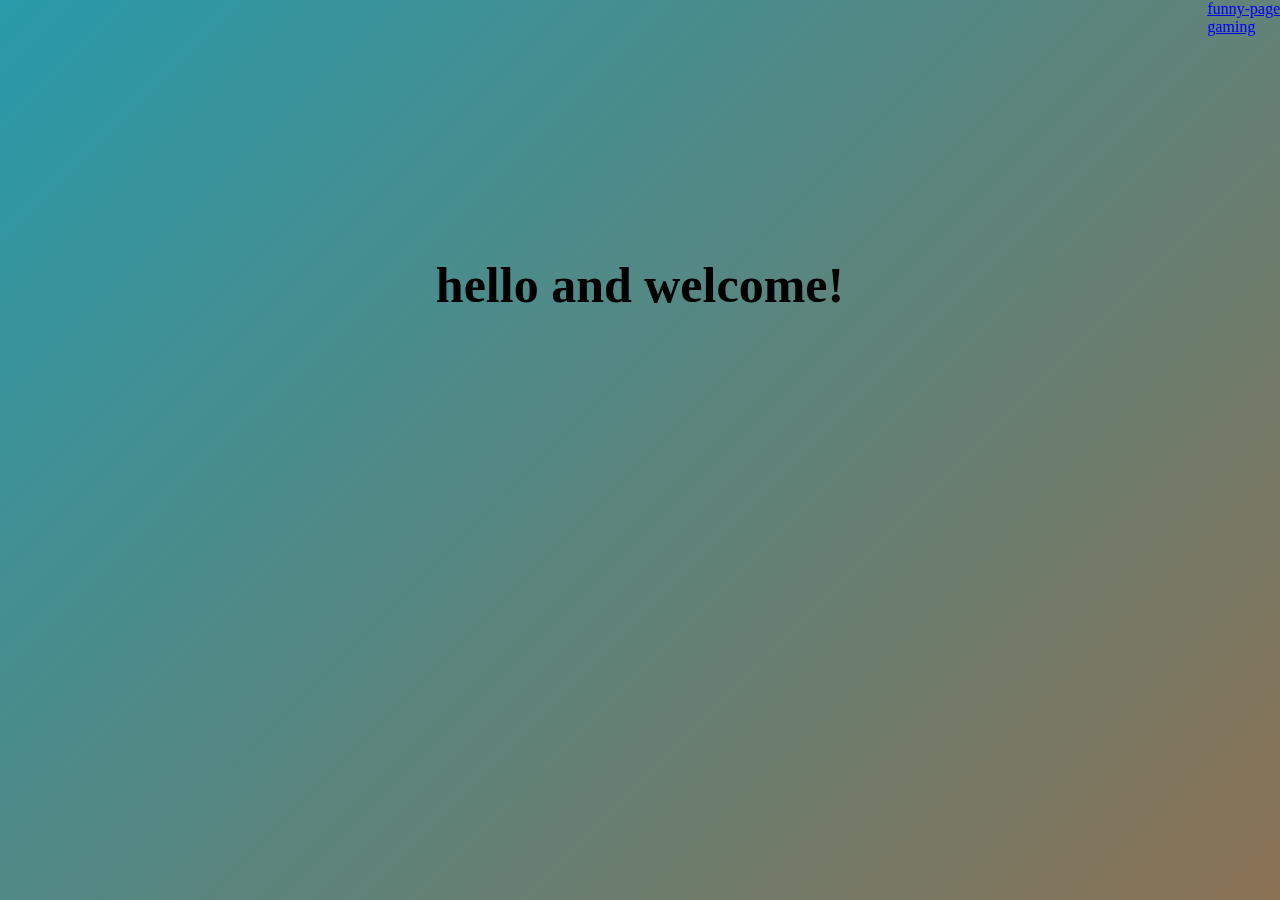
<file: html/index.html>
<!DOCTYPE html>
<html lang="en">
<head>
    <meta charset="UTF-8">
    <link rel="stylesheet" type="text/css" href="main.css">
    <meta http-equiv="X-UA-Compatible" content="IE=edge">
    <meta name="viewport" content="width=device-width, initial-scale=1.0">
    <title>billy`s page</title>
</head>
<body> 
    <div class="banner-text">
      <ul>
        <p><a href="funnypage.html">funny-page</a></p>
        <p><a href="gaming.html">gaming</a></p>
      </ul>
      <h2>hello and welcome!</h2>
  </div>
</body>
</html>
</file>
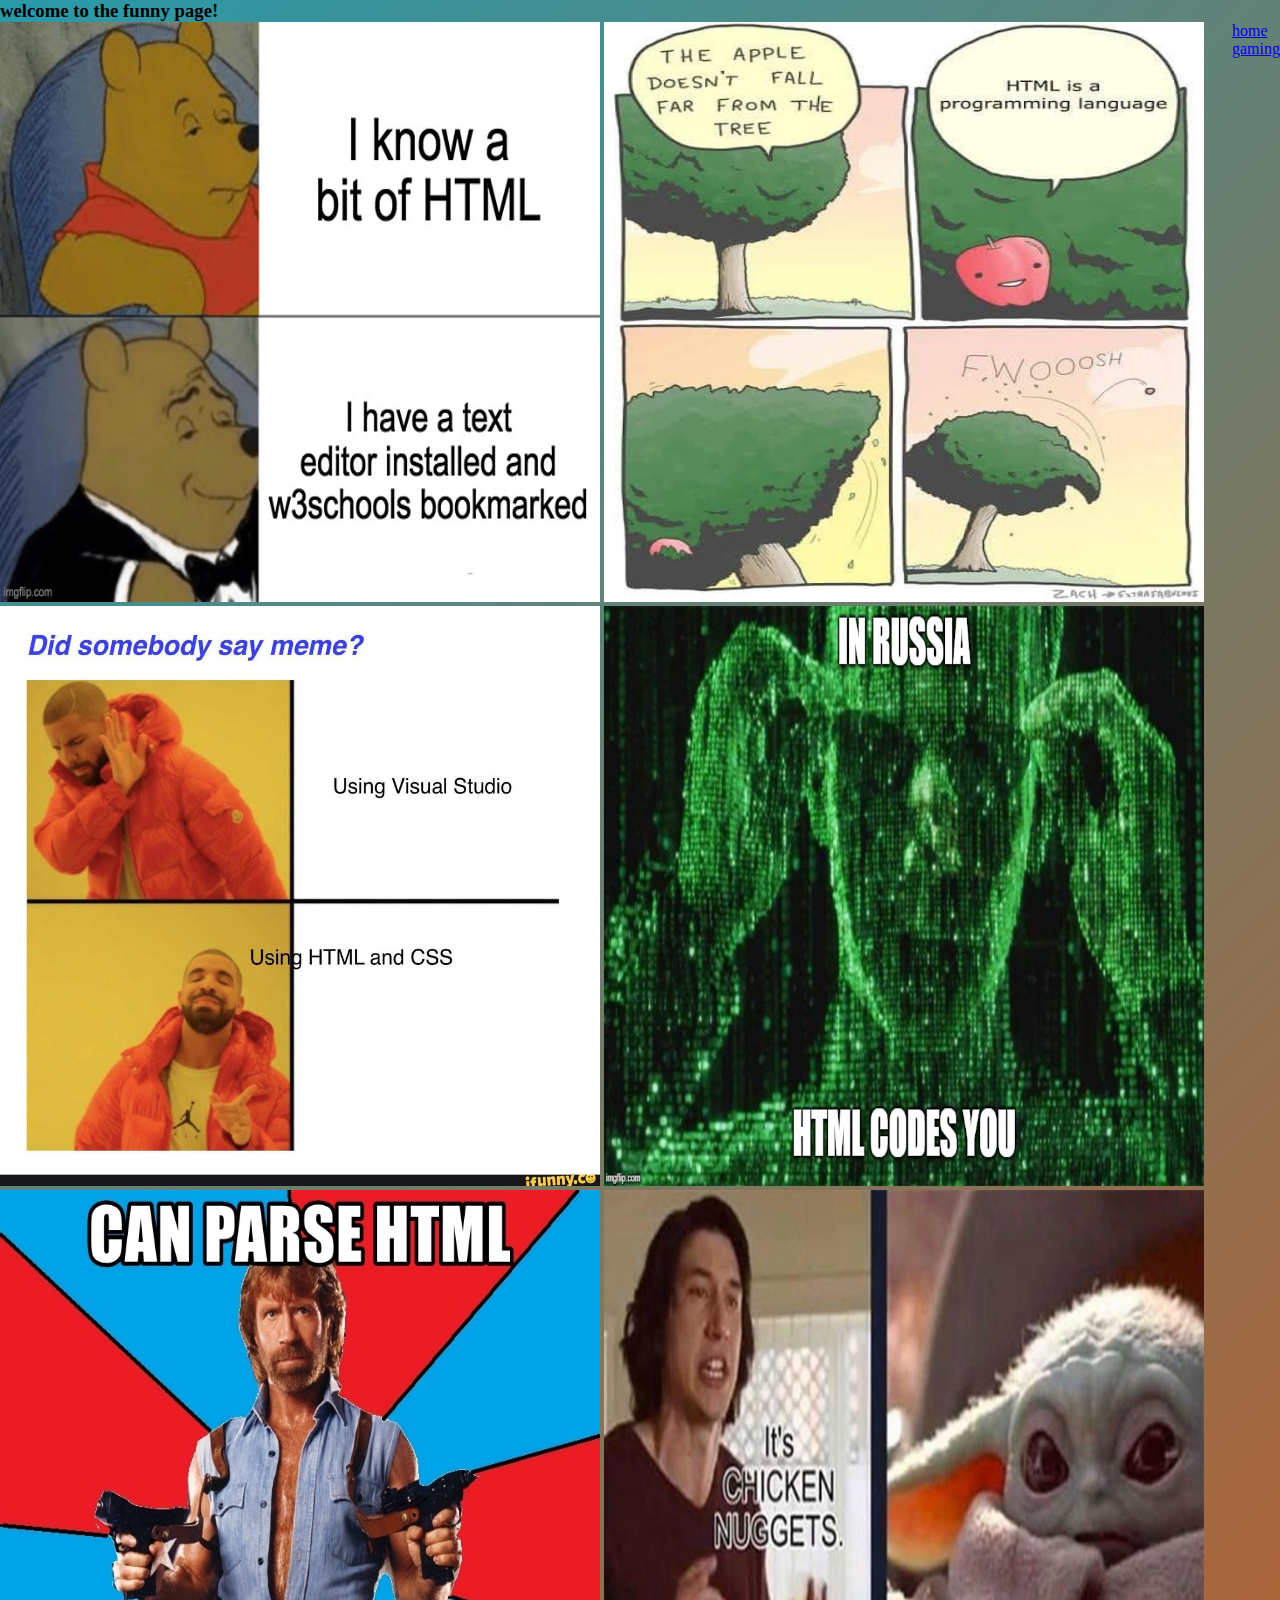
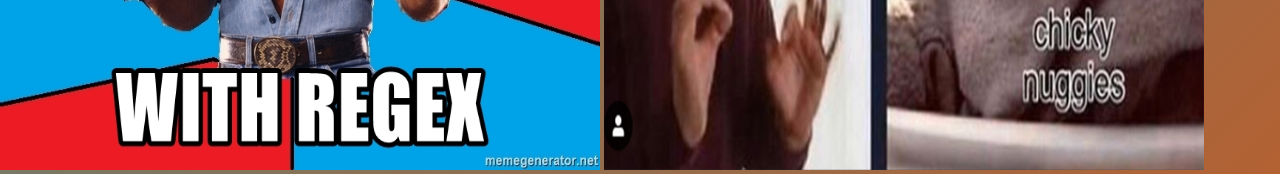
<file: html/funnypage.html>
<!DOCTYPE html>
<html lang="en">
<head>
    <meta charset="UTF-8">
    <link rel="stylesheet" type="text/css" href="main.css">
    <meta http-equiv="X-UA-Compatible" content="IE=edge">
    <meta name="viewport" content="width=device-width, initial-scale=1.0">
    <title>billy`s page</title>
   <h3>welcome to the funny page!</h3>
</head>
<body>

</body>
</html>

<body> 
    <div class="banner-text">
      <ul>
        <p><a href="index.html">home</a></p>
        <p><a href="gaming.html">gaming</a></p>
      </ul>
      <img src="images/image1.jpg" alt="image1.jpg" style="width: 600px; height: 580px;">
      <img src="images/image2.jpg" alt="image2.jpg" style="width: 600px; height: 580px;">
      <img src="images/meme.jpg" alt="meme.jpg" style="width: 600px; height: 580px;">
      <img src="images/russia.jpg" alt="russia.jpg" style="width: 600px; height: 580px;">
      <img src="images/chuck.jpg" alt="chuck.jpg" style="width: 600px; height: 580px;">
      <img src="images/yoda.jpeg" alt="yoda.jpg" style="width: 600px; height: 580px;">
</body>
</html>
</file>
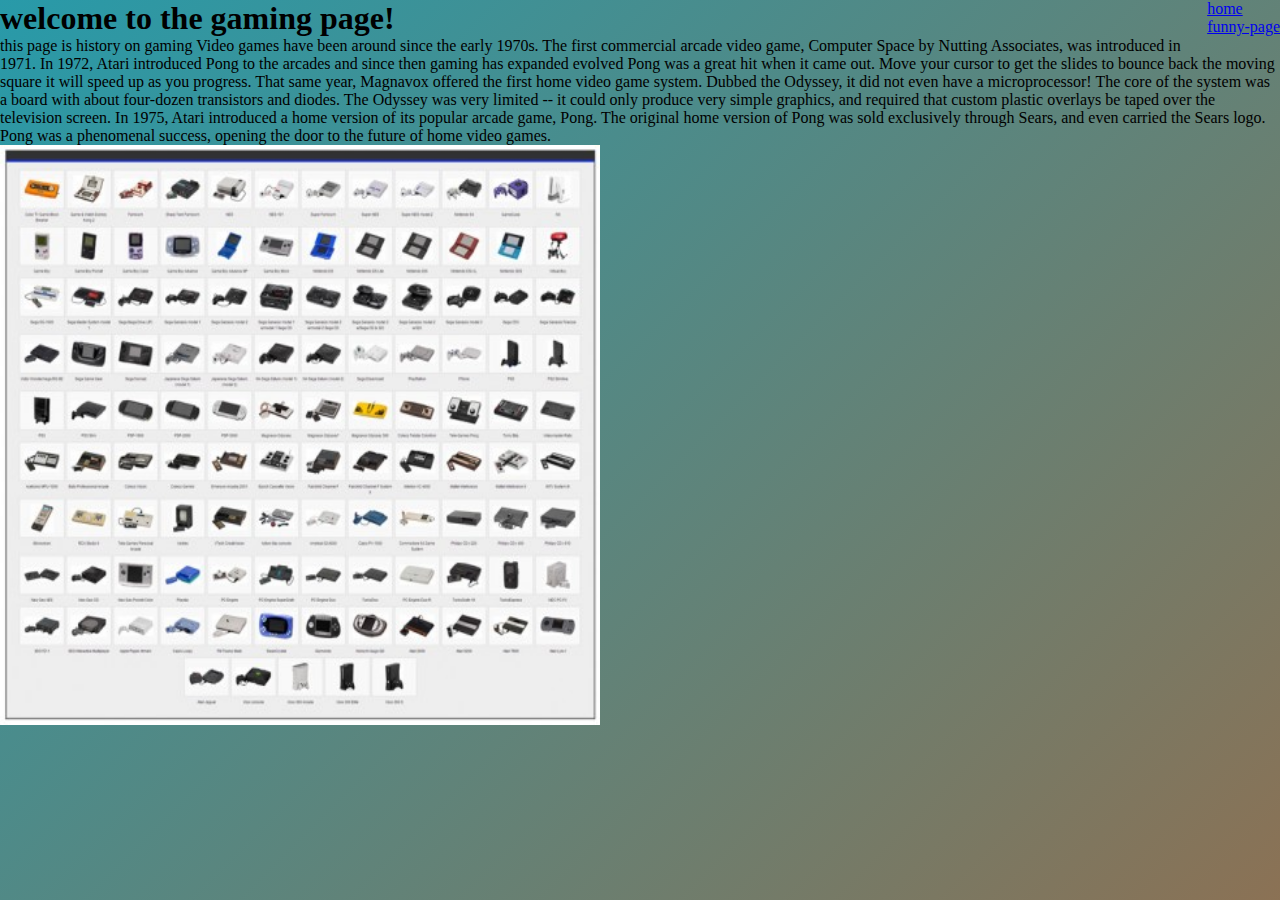
<file: html/gaming.html>
<!DOCTYPE html>
<html lang="en">
<head>
    <meta charset="UTF-8">
    <link rel="stylesheet" type="text/css" href="main.css">
    <meta http-equiv="X-UA-Compatible" content="IE=edge">
    <meta name="viewport" content="width=device-width, initial-scale=1.0">
    <title>billy`s page</title>
</head>
<body>
<div class="banner-text">
      <ul>
        <p><a href="index.html">home</a></p>
        <p><a href="funnypage.html">funny-page</a></p>
      </ul>


    <h1>welcome to the gaming page!</h1>

 

<p>
this page is history on gaming
Video games have been around since
the early 1970s. The first commercial arcade video game,
Computer Space by Nutting Associates, was introduced in 1971.
In 1972, Atari introduced Pong to the arcades
and since then gaming has expanded evolved
Pong was a great hit when it came out. Move your cursor to get the slides to bounce back the moving square
it will speed up as you progress. That same year, Magnavox offered the first home video game system. 
Dubbed the Odyssey, it did not even have a microprocessor! The core of the system was a board with about four-dozen transistors and diodes.
The Odyssey was very limited -- it could only produce very simple graphics, and required that custom plastic overlays be taped over the television screen.
In 1975, Atari introduced a home version of its popular arcade game, Pong. The original home version of Pong was sold exclusively through Sears,
 and even carried the Sears logo. Pong was a phenomenal success, opening the door to the future of home video games.
</p>
<img src="images/gaming.jpg" alt="gaming.jpg" style="width: 600px; height: 580px;">
</body>
  </div>
</body>
</html>
</file>
<file: html/main.css>
*{
    margin: 0;
    padding: 0;
}
.body{
    font-family: baloo;
}
.banner-text{
    width: 100%;
    position: absolute;
}
.banner-text ul {
    height: 50px;
    float: right;
}
.banner-text ul li{
    display: inline-block;
    padding: 40px 15px;
    text-transform: uppercase;
    color: #110801;
    font-size: 20px;
}
.banner-text h2{
    text-align: center;
    color: #000;
    font-size: 50px;
    margin-top: 20%;
}
html, body {
    width: 100%;
    height:100%;
  }
  
  body {
      background: linear-gradient(-45deg, #ffc436, #ee4900, #289aa9);
      background-size: 400% 400%;
      animation: gradient 15s ease infinite;
  }
  
  @keyframes gradient {
      0% {
          background-position: 0% 50%;
      }
      50% {
          background-position: 100% 50%;
      }
      100% {
          background-position: 0% 50%;
      }
  }
</file>
